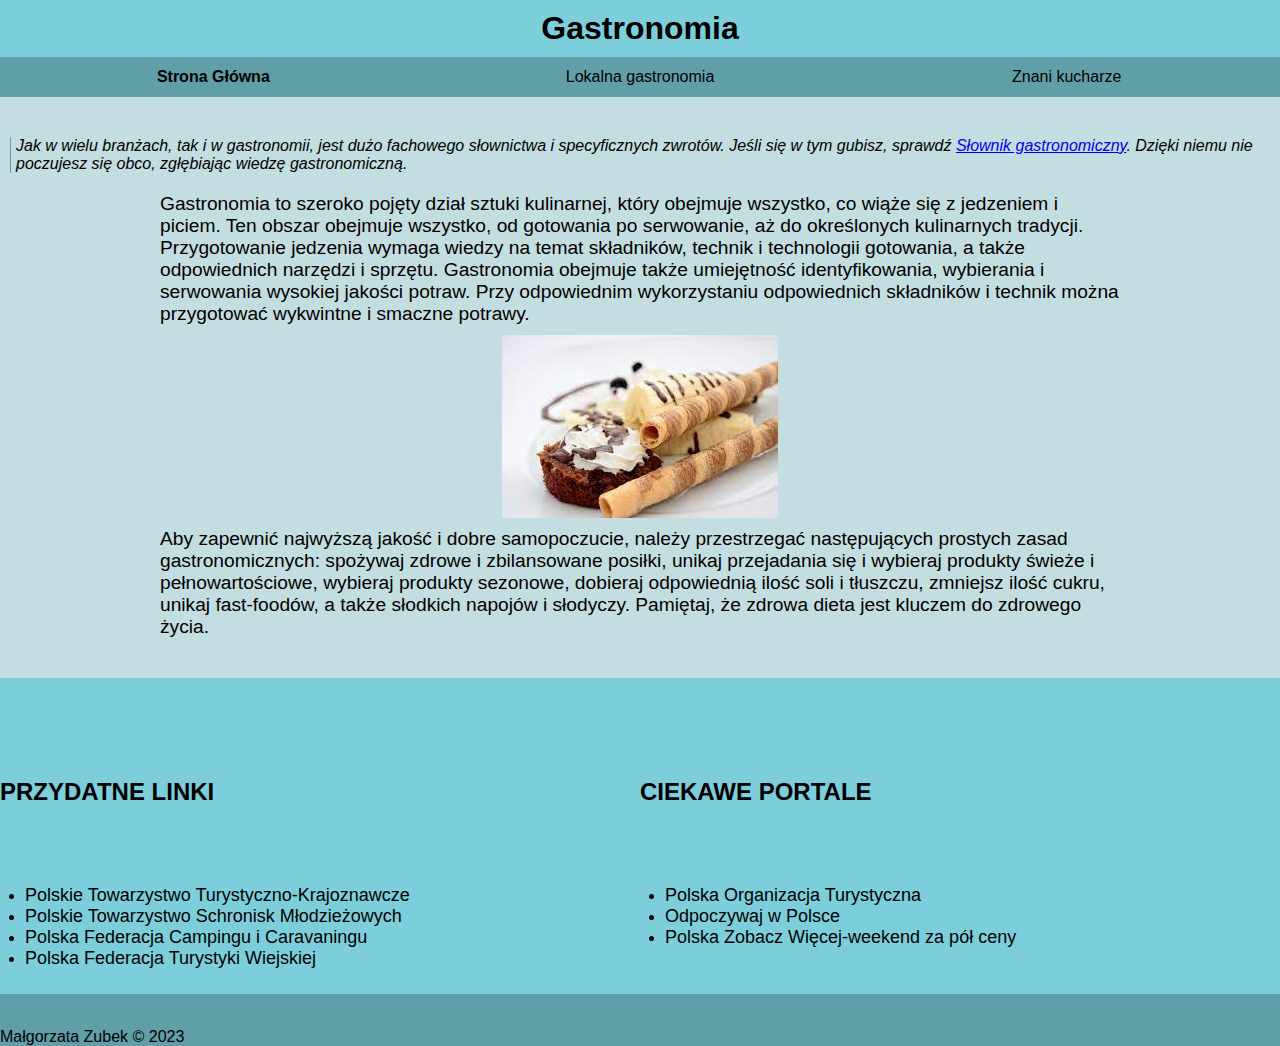
<file: index.html>
<!DOCTYPE html>
<html lang="pl">
<head>
    <meta charset="UTF-8">
    <meta http-equiv="X-UA-Compatible" content="IE=edge">
    <meta name="viewport" content="width=device-width, initial-scale=1.0">
    <link rel="stylesheet" href="style.css">
    <title>Gastronomiczna Wiedza</title>
</head>
<body>
    <header>
        <h1>Gastronomia</h1>
    </header>
    <nav>
        <ul>
            <li><a href="index.html" class="active">Strona Główna</a></li>
            <li><a href="Subsites/lokalnagastro.html">Lokalna gastronomia</a></li>
            <li><a href="Subsites/znanikucharze.html">Znani kucharze</a></li>
        </ul>
    </nav>
    <main>        
        <cite>Jak w wielu branżach, tak i w gastronomii, jest dużo fachowego słownictwa i specyficznych zwrotów. Jeśli się w tym gubisz, sprawdź <a href="https://gastrowiedza.pl/baza-wiedzy/slownik-hasel/a">Słownik gastronomiczny</a>. Dzięki niemu nie poczujesz się obco, zgłębiając wiedzę gastronomiczną.</cite>
        <p>Gastronomia to szeroko pojęty dział sztuki kulinarnej, który obejmuje wszystko, co wiąże się z jedzeniem i piciem. Ten obszar obejmuje wszystko, od gotowania po serwowanie, aż do określonych kulinarnych tradycji. <br>Przygotowanie jedzenia wymaga wiedzy na temat składników, technik i technologii gotowania, a także odpowiednich narzędzi i sprzętu.

            Gastronomia obejmuje także umiejętność identyfikowania, wybierania i serwowania wysokiej jakości potraw. Przy odpowiednim wykorzystaniu odpowiednich składników i technik można przygotować wykwintne i smaczne potrawy.</p>
        <img src="IMG/potrawa.jfif" alt="potrawa" style="max-width: 400px;">
        <p>Aby zapewnić najwyższą jakość i dobre samopoczucie, należy przestrzegać następujących prostych zasad gastronomicznych: spożywaj zdrowe i zbilansowane posiłki, unikaj przejadania się i wybieraj produkty świeże i pełnowartościowe, wybieraj produkty sezonowe, dobieraj odpowiednią ilość soli i tłuszczu, zmniejsz ilość cukru, unikaj fast-foodów, a także słodkich napojów i słodyczy. Pamiętaj, że zdrowa dieta jest kluczem do zdrowego życia.</p>
    </main>    
    <div>
        <div>
            <h2>PRZYDATNE LINKI</h2>
        </div>
        <div>
            <h2>CIEKAWE PORTALE</h2>
        </div>
        <div>
            <ul>
                <li><a href="http://pttk.pl/">Polskie Towarzystwo Turystyczno-Krajoznawcze</a></li>
                <li><a href="http://www.ptsm.org.pl/">Polskie Towarzystwo Schronisk Młodzieżowych</a></li>
                <li><a href="http://www.pfcc.eu/pol/main.php?nazwa=start">Polska Federacja Campingu i Caravaningu</a></li>
                <li><a href="http://www.agroturystyka.pl/">Polska Federacja Turystyki Wiejskiej</a></li>
            </ul>
        </div>
        <div>
            <ul>
                <li><a href="http://www.pot.gov.pl/">Polska Organizacja Turystyczna</a></li>
                <li><a href="https://odpoczywajwpolsce.pl/">Odpoczywaj w Polsce</a></li>
                <li><a href="https://www.polskazobaczwiecej.pl/">Polska Zobacz Więcej-weekend za pół ceny</a></li>
            </ul>
        </div>
    </div>
    <footer>Małgorzata Zubek &copy; 2023</footer>
</body>
</html>
</file>
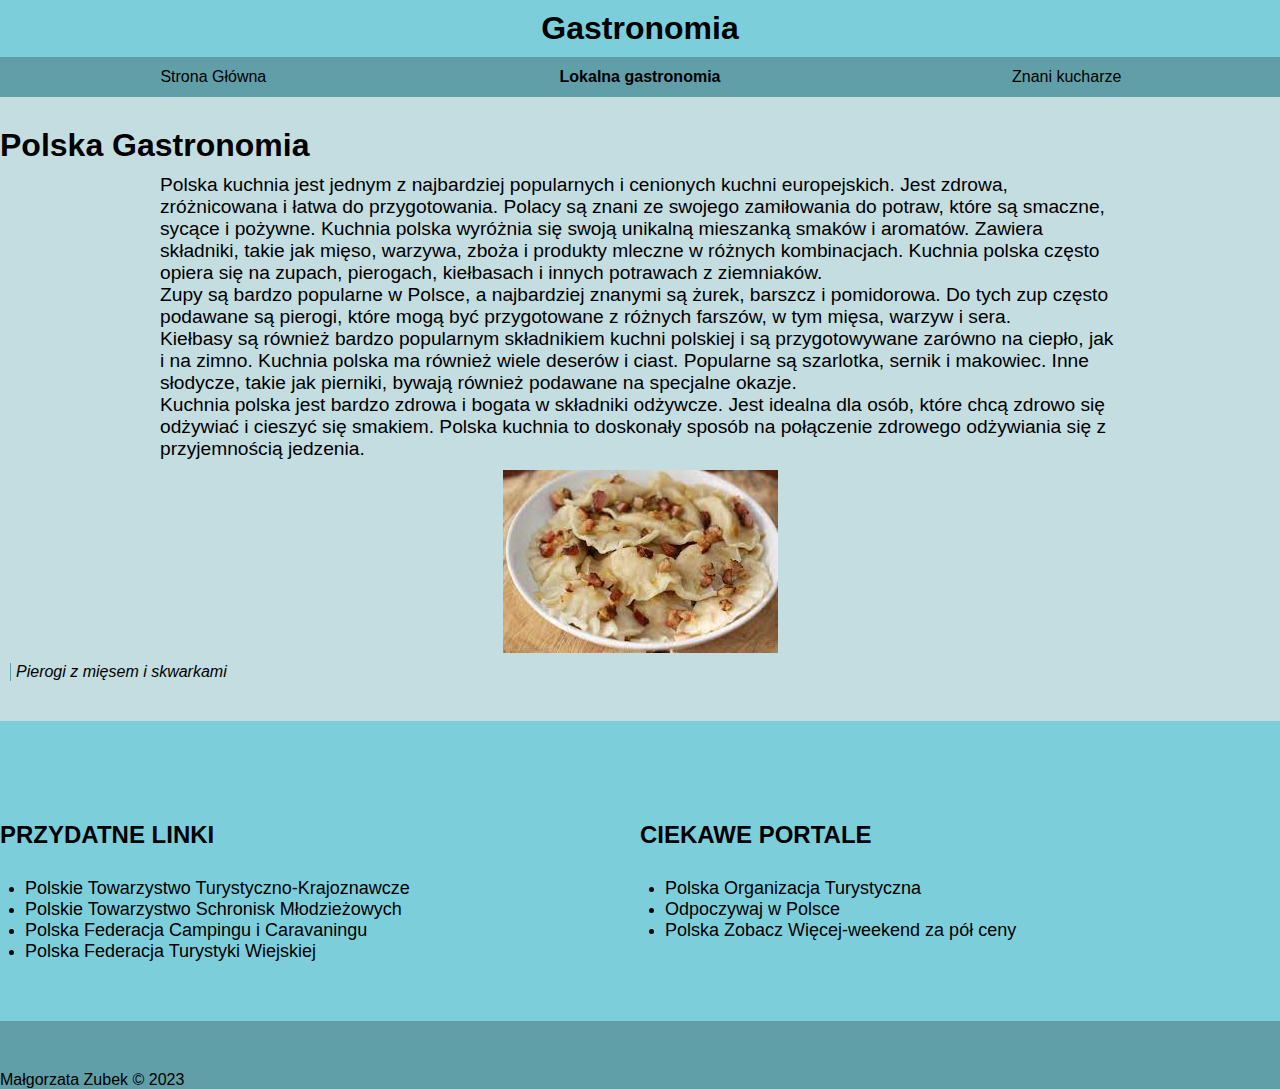
<file: Subsites/lokalnagastro.html>
<!DOCTYPE html>
<html lang="pl">
<head>
    <meta charset="UTF-8">
    <meta http-equiv="X-UA-Compatible" content="IE=edge">
    <meta name="viewport" content="width=device-width, initial-scale=1.0">
    <link rel="stylesheet" href="../style.css">
    <title>Polska Gastronomia</title>
</head>
<body>
    <header>
        <h1>Gastronomia</h1>
    </header>
    <nav>
        <ul>
            <li><a href="../index.html">Strona Główna</a></li>
            <li><a href="lokalnagastro.html" class="active">Lokalna gastronomia</a></li>
            <li><a href="znanikucharze.html">Znani kucharze</a></li>
        </ul>
    </nav>
    <main>
        <h1>Polska Gastronomia</h1>
        <p>Polska kuchnia jest jednym z najbardziej popularnych i cenionych kuchni europejskich. Jest zdrowa, zróżnicowana i łatwa do przygotowania. Polacy są znani ze swojego zamiłowania do potraw, które są smaczne, sycące i pożywne.

            Kuchnia polska wyróżnia się swoją unikalną mieszanką smaków i aromatów. Zawiera składniki, takie jak mięso, warzywa, zboża i produkty mleczne w różnych kombinacjach. Kuchnia polska często opiera się na zupach, pierogach, kiełbasach i innych potrawach z ziemniaków. <br>Zupy są bardzo popularne w Polsce, a najbardziej znanymi są żurek, barszcz i pomidorowa. Do tych zup często podawane są pierogi, które mogą być przygotowane z różnych farszów, w tym mięsa, warzyw i sera. <br>Kiełbasy są również bardzo popularnym składnikiem kuchni polskiej i są przygotowywane zarówno na ciepło, jak i na zimno.
            
            Kuchnia polska ma również wiele deserów i ciast. Popularne są szarlotka, sernik i makowiec. Inne słodycze, takie jak pierniki, bywają również podawane na specjalne okazje.
            
            <br>Kuchnia polska jest bardzo zdrowa i bogata w składniki odżywcze. Jest idealna dla osób, które chcą zdrowo się odżywiać i cieszyć się smakiem. Polska kuchnia to doskonały sposób na połączenie zdrowego odżywiania się z przyjemnością jedzenia.</p>
            <img src="../IMG/pierogi.jfif" alt="Pierogi">
            <cite>Pierogi z mięsem i skwarkami</cite>
    </main>    
    <div>
        <div>
            <h2>PRZYDATNE LINKI</h2>
            <ul>
                <li><a href="http://pttk.pl/">Polskie Towarzystwo Turystyczno-Krajoznawcze</a></li>
                <li><a href="http://www.ptsm.org.pl/">Polskie Towarzystwo Schronisk Młodzieżowych</a></li>
                <li><a href="http://www.pfcc.eu/pol/main.php?nazwa=start">Polska Federacja Campingu i Caravaningu</a></li>
                <li><a href="http://www.agroturystyka.pl/">Polska Federacja Turystyki Wiejskiej</a></li>
            </ul>
        </div>
        <div>
            <h2>CIEKAWE PORTALE</h2>
            <ul>
                <li><a href="http://www.pot.gov.pl/">Polska Organizacja Turystyczna</a></li>
                <li><a href="https://odpoczywajwpolsce.pl/">Odpoczywaj w Polsce</a></li>
                <li><a href="https://www.polskazobaczwiecej.pl/">Polska Zobacz Więcej-weekend za pół ceny</a></li>
            </ul>
        </div>
    </div>
    <footer>Małgorzata Zubek &copy; 2023</footer>
</body>
</html>
</file>
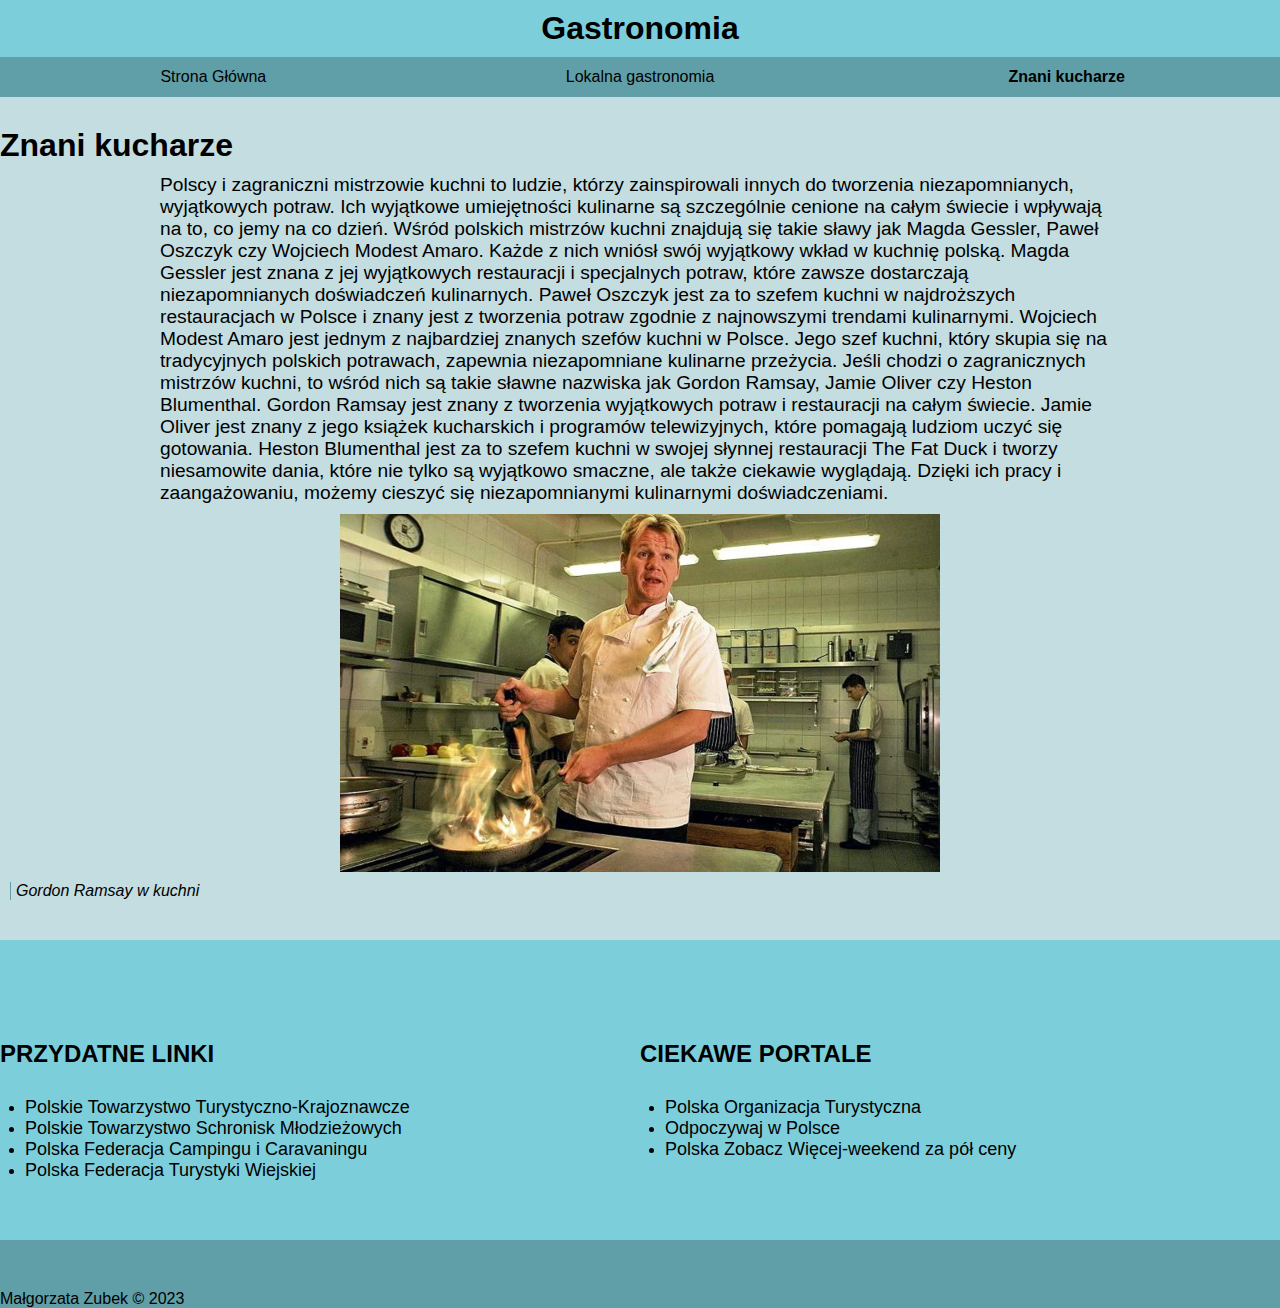
<file: Subsites/znanikucharze.html>
<!DOCTYPE html>
<html lang="pl">
<head>
    <meta charset="UTF-8">
    <meta http-equiv="X-UA-Compatible" content="IE=edge">
    <meta name="viewport" content="width=device-width, initial-scale=1.0">
    <link rel="stylesheet" href="../style.css">
    <title>Znani Kucharze</title>
</head>
<body>
    <header>
        <h1>Gastronomia</h1>
    </header>
    <nav>
        <ul>
            <li><a href="../index.html">Strona Główna</a></li>
            <li><a href="lokalnagastro.html">Lokalna gastronomia</a></li>
            <li><a href="znanikucharze.html" class="active">Znani kucharze</a></li>
        </ul>
    </nav>
    <main>
        <h1>Znani kucharze</h1>
        <p>
            Polscy i zagraniczni mistrzowie kuchni to ludzie, którzy zainspirowali innych do tworzenia niezapomnianych, wyjątkowych potraw. Ich wyjątkowe umiejętności kulinarne są szczególnie cenione na całym świecie i wpływają na to, co jemy na co dzień.
            
            Wśród polskich mistrzów kuchni znajdują się takie sławy jak Magda Gessler, Paweł Oszczyk czy Wojciech Modest Amaro. Każde z nich wniósł swój wyjątkowy wkład w kuchnię polską. Magda Gessler jest znana z jej wyjątkowych restauracji i specjalnych potraw, które zawsze dostarczają niezapomnianych doświadczeń kulinarnych. Paweł Oszczyk jest za to szefem kuchni w najdroższych restauracjach w Polsce i znany jest z tworzenia potraw zgodnie z najnowszymi trendami kulinarnymi. Wojciech Modest Amaro jest jednym z najbardziej znanych szefów kuchni w Polsce. Jego szef kuchni, który skupia się na tradycyjnych polskich potrawach, zapewnia niezapomniane kulinarne przeżycia.
            
            Jeśli chodzi o zagranicznych mistrzów kuchni, to wśród nich są takie sławne nazwiska jak Gordon Ramsay, Jamie Oliver czy Heston Blumenthal. Gordon Ramsay jest znany z tworzenia wyjątkowych potraw i restauracji na całym świecie. Jamie Oliver jest znany z jego książek kucharskich i programów telewizyjnych, które pomagają ludziom uczyć się gotowania. Heston Blumenthal jest za to szefem kuchni w swojej słynnej restauracji The Fat Duck i tworzy niesamowite dania, które nie tylko są wyjątkowo smaczne, ale także ciekawie wyglądają.
            
            Dzięki ich pracy i zaangażowaniu, możemy cieszyć się niezapomnianymi kulinarnymi doświadczeniami.</p>
            <img src="../IMG/gordon.jpg" alt="Gordon">
            <cite>Gordon Ramsay w kuchni</cite>
    </main>    
    <div>
        <div>
            <h2>PRZYDATNE LINKI</h2>
            <ul>
                <li><a href="http://pttk.pl/">Polskie Towarzystwo Turystyczno-Krajoznawcze</a></li>
                <li><a href="http://www.ptsm.org.pl/">Polskie Towarzystwo Schronisk Młodzieżowych</a></li>
                <li><a href="http://www.pfcc.eu/pol/main.php?nazwa=start">Polska Federacja Campingu i Caravaningu</a></li>
                <li><a href="http://www.agroturystyka.pl/">Polska Federacja Turystyki Wiejskiej</a></li>
            </ul>
        </div>
        <div>
            <h2>CIEKAWE PORTALE</h2>
            <ul>
                <li><a href="http://www.pot.gov.pl/">Polska Organizacja Turystyczna</a></li>
                <li><a href="https://odpoczywajwpolsce.pl/">Odpoczywaj w Polsce</a></li>
                <li><a href="https://www.polskazobaczwiecej.pl/">Polska Zobacz Więcej-weekend za pół ceny</a></li>
            </ul>
        </div>
    </div>
    <footer>Małgorzata Zubek &copy; 2023</footer>
</body>
</html>
</file>
<file: style.css>
*{
    box-sizing: border-box;
    margin: 0;
    padding: 0;
    font-family: 'Franklin Gothic Medium', 'Arial Narrow', Arial, sans-serif;
}
nav ul li{
    display: inline-block;
    width:100%;   
}
nav ul li a{
    text-decoration: none;
    color: black;
    width: 100%;
    height: 40px; 
    display: flex;
    justify-content: center;
    align-items: center;
    background-color: #609FA8;
}
nav ul li a:hover{
    background-color: #505A5C;
}
nav ul{
    display:flex;
    justify-content: space-evenly;
}
header{
    background-color: #7CCEDB;
    display: flex;
    justify-content: center;
    padding: 10px;
}
nav{
    position:sticky;
    top: 0;
    width: 100%;
}
body div{
    background-color: #7CCEDB;
    display: flex;    
    flex-wrap: wrap;
    height: 300px;
    padding-top: 50px;    
}
body div div{
   display: block; 
   width: 50%;
   height: auto;
}
body div div h2{
    height: 32px;
}
body div div ul{
    margin: 25px;  
}
body div div ul li a{
    color: black;
    font-size: large;
    text-decoration: none;
}
body div div ul li a:hover{    
    text-decoration: none;
    font-weight: bold;
}
main{
    background-color: #C4DDE1;      
    justify-content: center; 
    padding-top: 30px;
    padding-bottom: 30px;
}
main {
    width: 100%;
}
cite{
    border-left: 1px solid #609FA8;
    margin-left: 10px;
    margin-top: 10px;
    margin-bottom: 10px;
    padding-left: 5px;
    display: inline-block;
}
img{
    max-width: 600px;
    display: block;
    margin: 0 auto
}
p{
    width: 75%;
    margin: 0 auto;
    font-size: larger;
    margin-top: 10px;
    margin-bottom: 10px;
}
.active{
    font-weight: bolder;
}
footer{
    padding-top: 50px;
    background-color: #609FA8;
}
</file>
